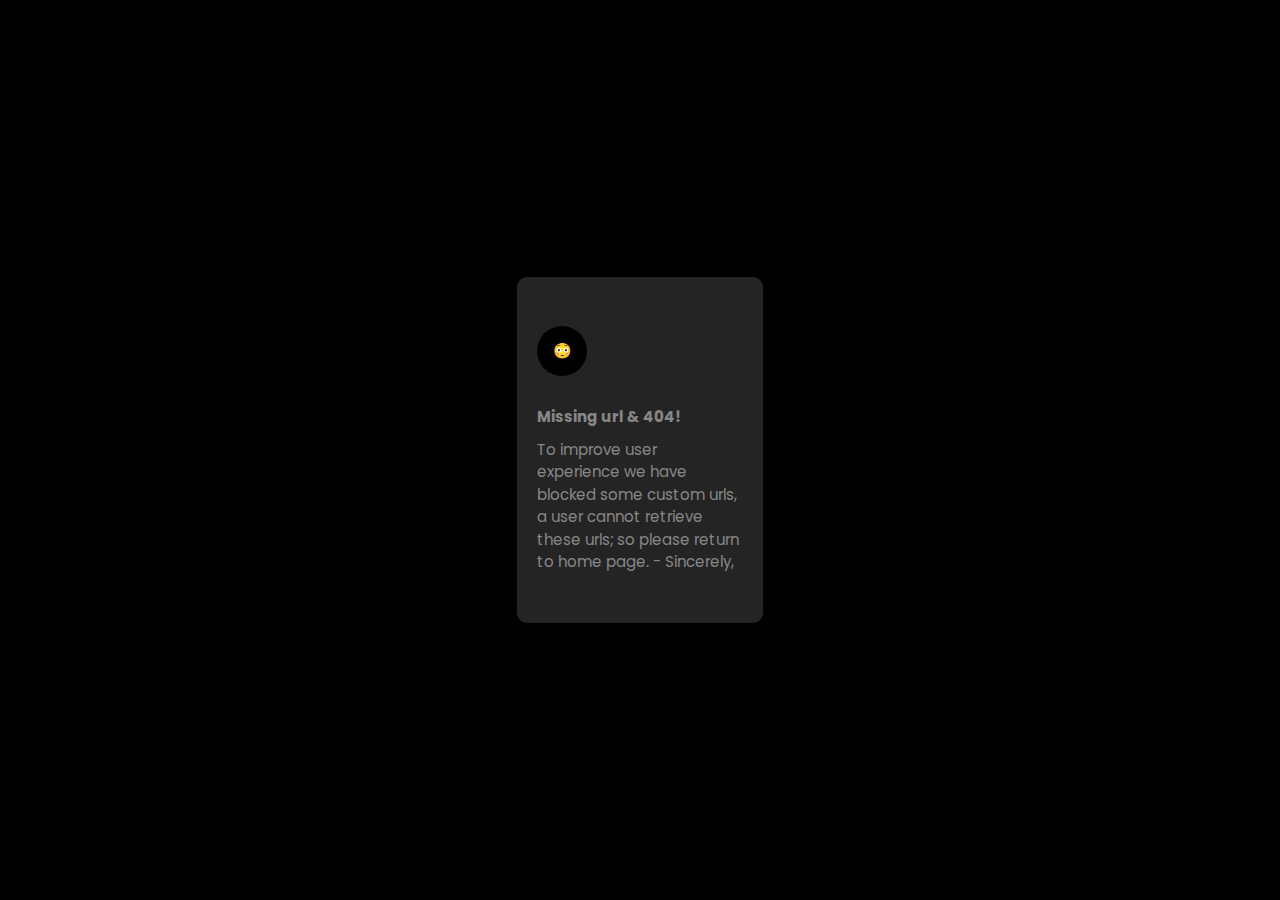
<file: zartt.html>
<html lang="en">
<head>

    <meta name="title" content="Profiles - find.tk" />
    <meta
      name="description"
      content="This is the classic linking project, it offers an easier and nicer interface with customizable details such as colors and links for sure. Finally here's cool links!"
    />
    <meta name="theme-color" content="#e5e7eb" />

    <meta property="og:type" content="website" />
    <meta property="og:site_name" content="find.tk" />
    <meta property="og:title" content="Profiles - find.tk" />
    <meta property="og:description" content="This is the classic linking project, it offers an easier and nicer interface with customizable details such as colors and links for sure. Finally here's cool links!" />
    <meta property="og:locale" content="en_US" />
    <meta
      property="og:image"
      content="https://cdn.discordapp.com/attachments/831447689274851339/851523678591254589/68747470733a2f2f656d6f6a6970656469612d75732e73332e6475616c737461636b2e75732d776573742d312e616d617a6f.png"
    />

<!-- Meta end -->

    <link rel="shortcut icon" href="https://cdn.discordapp.com/emojis/786031862744088617.png?v=1" type="">
      <title>Ooops 404! - find.tk</title>

      <link rel="stylesheet" href="/src/css/blacklist.scss">

</head>
<body>
  <div class="card">
    <div class="card-icon-box">😳</span></div>
    <div class="card-text-box">
      <h4 class="card-heading">Missing url & 404!</h4>
      <p class="card-paragraph">
To improve user experience we have blocked some custom urls, a user cannot retrieve these urls; so please return to home page. 
- Sincerely,
      </p>
    </div>
  </div>
</body>
</html>
</file>
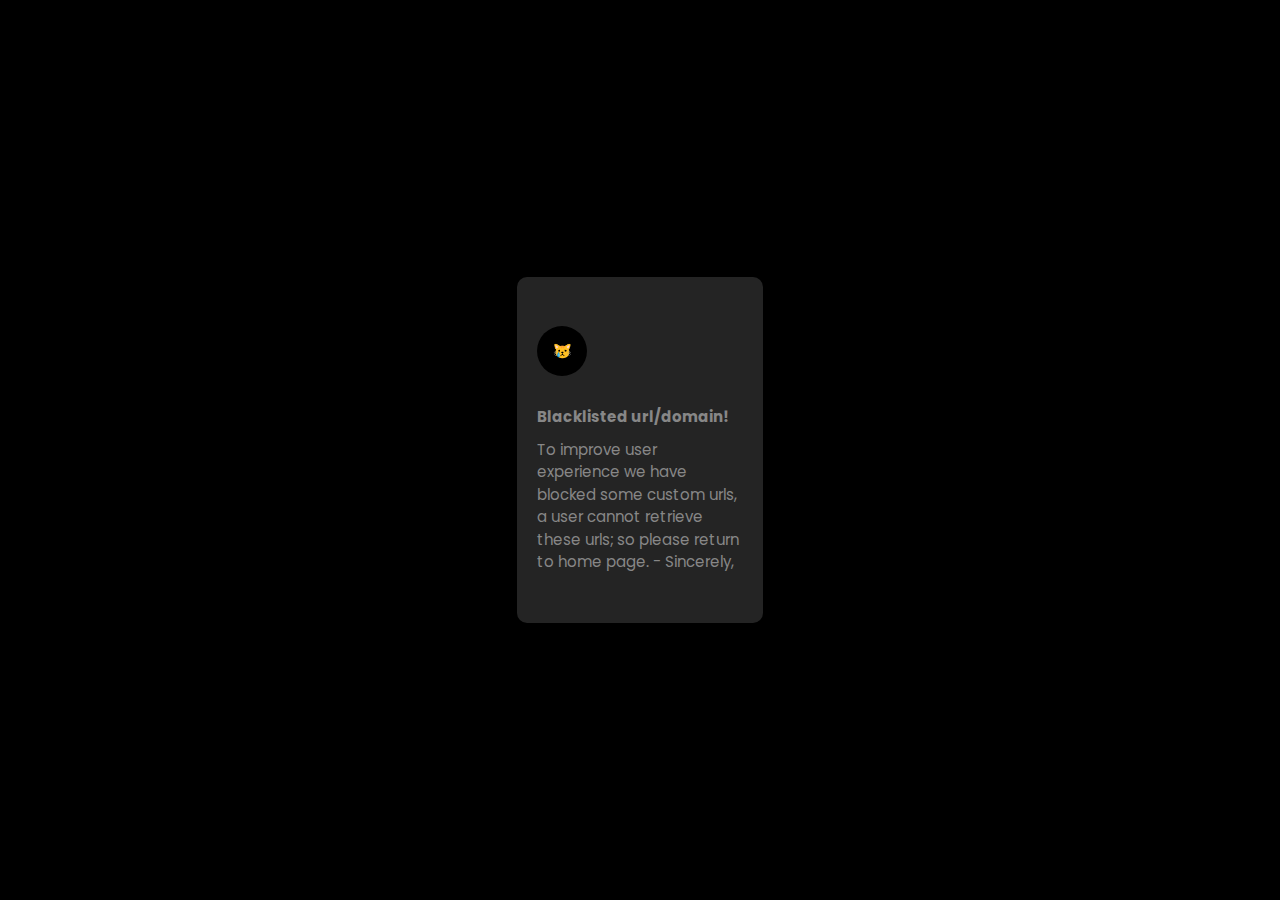
<file: profile/admin.html>
<html lang="en">
<head>

    <meta name="title" content="Profiles - find.tk" />
    <meta
      name="description"
      content="This is the classic linking project, it offers an easier and nicer interface with customizable details such as colors and links for sure. Finally here's cool links!"
    />
    <meta name="theme-color" content="#e5e7eb" />

    <meta property="og:type" content="website" />
    <meta property="og:site_name" content="find.tk" />
    <meta property="og:title" content="Profiles - find.tk" />
    <meta property="og:description" content="This is the classic linking project, it offers an easier and nicer interface with customizable details such as colors and links for sure. Finally here's cool links!" />
    <meta property="og:locale" content="en_US" />
    <meta
      property="og:image"
      content="https://cdn.discordapp.com/attachments/831447689274851339/851523678591254589/68747470733a2f2f656d6f6a6970656469612d75732e73332e6475616c737461636b2e75732d776573742d312e616d617a6f.png"
    />

<!-- Meta end -->

    <link rel="shortcut icon" href="https://cdn.discordapp.com/emojis/786031862744088617.png?v=1" type="">
      <title>Ooop! - find.tk</title>

      <link rel="stylesheet" href="/src/css/blacklist.scss">

</head>
<body>
  <div class="card">
    <div class="card-icon-box">😿</span></div>
    <div class="card-text-box">
      <h4 class="card-heading">Blacklisted url/domain!</h4>
      <p class="card-paragraph">
To improve user experience we have blocked some custom urls, a user cannot retrieve these urls; so please return to home page. 
- Sincerely,
      </p>
    </div>
  </div>
</body>
</html>
</file>
